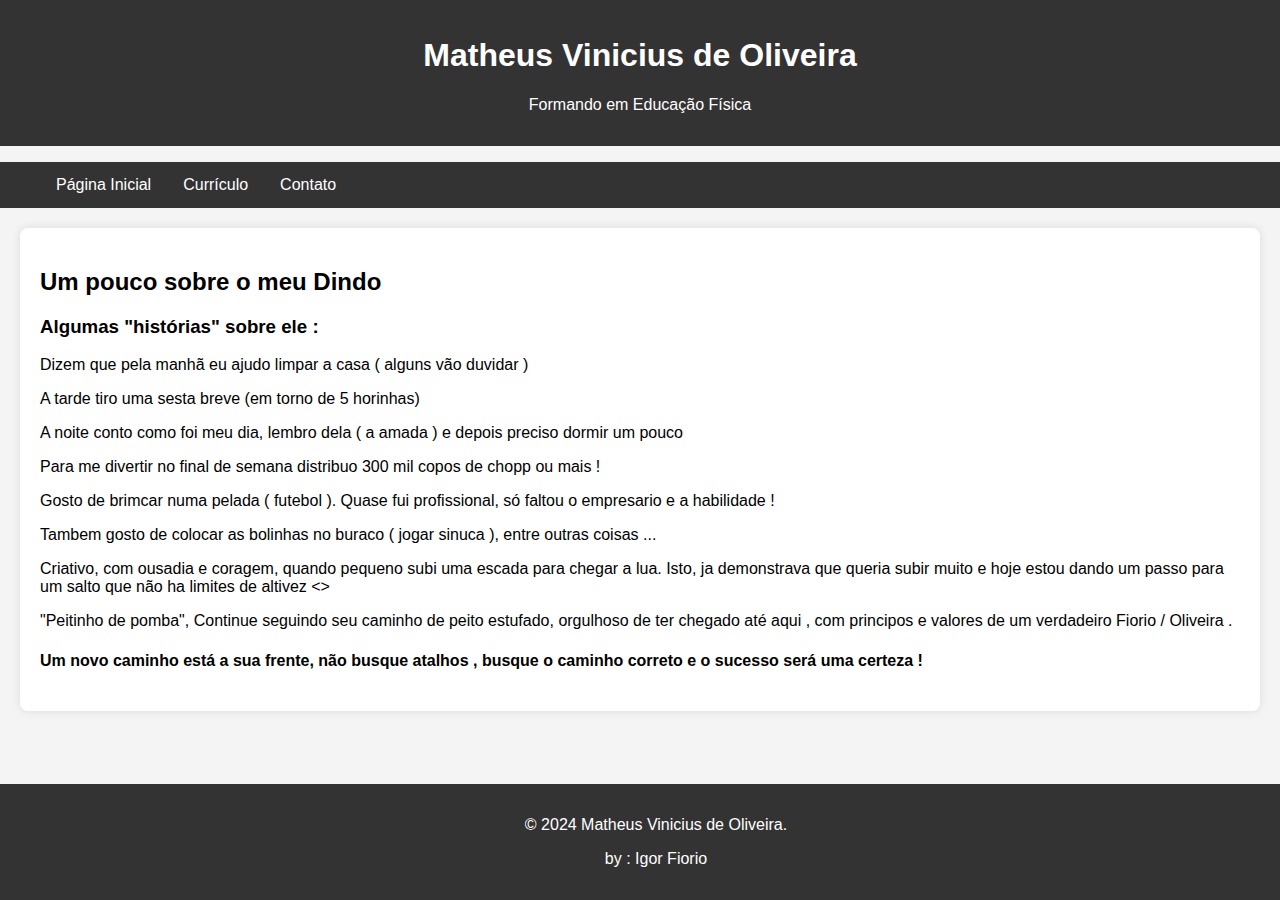
<file: index.html>
<!DOCTYPE html>
<html lang="pt-br">
<head>
    <meta charset="UTF-8">
    <meta name="viewport" content="width=device-width, initial-scale=1.0">
    <title>Matheus - The Best </title>
    <link rel="stylesheet" href="styles.css">
</head>
<body>

    <header>
        <h1>Matheus Vinicius de Oliveira</h1>
        <p>Formando em Educação Física</p>
    </header>

    <nav>
        <ul>
            <li><a href="index.html">Página Inicial</a></li>
            <li><a href="curriculo.html">Currículo</a></li>
            <li><a href="https://wa.me/555196213832">Contato</a></li>
        </ul>
    </nav>

    <section>
        <h2>Um pouco sobre o meu Dindo </h2>
        <h3> Algumas "histórias" sobre ele :</h3>
           <p> <p>Dizem que pela manhã eu ajudo limpar a casa ( alguns vão duvidar )</p>
            <p>A tarde tiro uma sesta breve (em torno de 5 horinhas) </p>
            <p>A noite conto como foi meu dia, lembro dela ( a amada ) e depois preciso dormir um pouco </p>
            <p>Para me divertir no final de semana distribuo 300 mil copos de chopp ou mais !</p>
            <p>Gosto de brimcar numa pelada ( futebol ). Quase fui profissional, só faltou o empresario e a habilidade ! </p>
            <p>Tambem gosto de colocar as bolinhas no buraco ( jogar sinuca ), entre outras coisas ... </p>
            <p>Criativo, com ousadia e coragem, quando pequeno subi uma escada para chegar a lua. Isto, ja demonstrava que queria subir muito e hoje estou dando um passo para um salto que não ha limites de altivez <> 
            <p>"Peitinho de pomba", Continue seguindo seu caminho de peito estufado, orgulhoso de ter chegado até aqui , com principos e valores de um verdadeiro Fiorio / Oliveira .</p>
            <h4>Um novo caminho está a sua frente, não busque atalhos , busque o caminho correto e o sucesso será uma certeza !</h4>
    </section>

    <footer>
        <p>&copy; 2024 Matheus Vinicius de Oliveira.</p>
        <p>                     by : Igor Fiorio </p>
    </footer>

</body>
</html>
<script src="script.js"></script>
</file>
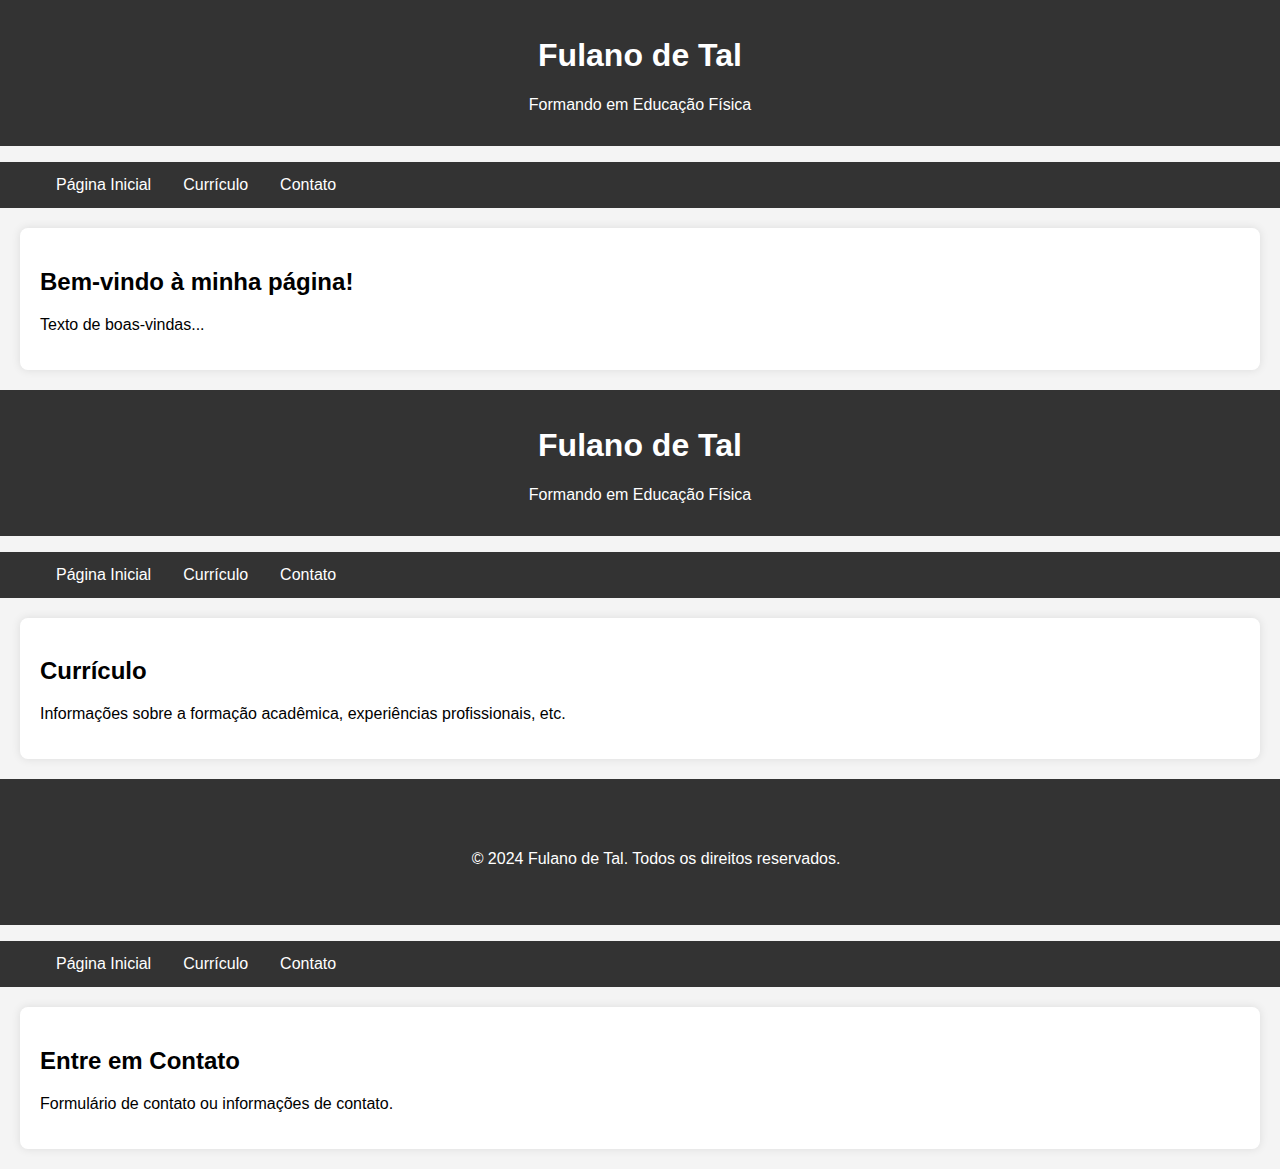
<file: base.html>
<!DOCTYPE html>
<html lang="pt-br">
<head>
    <meta charset="UTF-8">
    <meta name="viewport" content="width=device-width, initial-scale=1.0">
    <title>Fulano de Tal - Educação Física</title>
    <link rel="stylesheet" href="styles.css">
</head>
<body>

    <header>
        <h1>Fulano de Tal</h1>
        <p>Formando em Educação Física</p>
    </header>

    <nav>
        <ul>
            <li><a href="index.html">Página Inicial</a></li>
            <li><a href="curriculo.html">Currículo</a></li>
            <li><a href="contato.html">Contato</a></li>
        </ul>
    </nav>

    <section>
        <h2>Bem-vindo à minha página!</h2>
        <p>Texto de boas-vindas...</p>
    </section>

    <footer>
        <p>&copy; 2024 Fulano de Tal. Todos os direitos reservados.</p>
    </footer>

</body>
</html>


<!DOCTYPE html>
<html lang="pt-br">
<head>
    <meta charset="UTF-8">
    <meta name="viewport" content="width=device-width, initial-scale=1.0">
    <title>Fulano de Tal - Currículo</title>
    <link rel="stylesheet" href="styles.css">
</head>
<body>

    <header>
        <h1>Fulano de Tal</h1>
        <p>Formando em Educação Física</p>
    </header>

    <nav>
        <ul>
            <li><a href="index.html">Página Inicial</a></li>
            <li><a href="curriculo.html">Currículo</a></li>
            <li><a href="contato.html">Contato</a></li>
        </ul>
    </nav>

    <section>
        <h2>Currículo</h2>
        <p>Informações sobre a formação acadêmica, experiências profissionais, etc.</p>
    </section>

    <footer>
        <p>&copy; 2024 Fulano de Tal. Todos os direitos reservados.</p>
    </footer>

</body>
</html>

<!DOCTYPE html>
<html lang="pt-br">
<head>
    <meta charset="UTF-8">
    <meta name="viewport" content="width=device-width, initial-scale=1.0">
    <title>Fulano de Tal - Contato</title>
    <link rel="stylesheet" href="styles.css">
</head>
<body>

    <header>
        <h1>Fulano de Tal</h1>
        <p>Formando em Educação Física</p>
    </header>

    <nav>
        <ul>
            <li><a href="index.html">Página Inicial</a></li>
            <li><a href="curriculo.html">Currículo</a></li>
            <li><a href="https://wa.me/5505196213832">Contato</a></li>
        </ul>
    </nav>

    <section>
        <h2>Entre em Contato</h2>
        <p>Formulário de contato ou informações de contato.</p>
    </section>

    <footer>
        <p>&copy; 2024 Fulano de Tal. Todos os direitos reservados.</p>
    </footer>

</body>
</html>
</file>
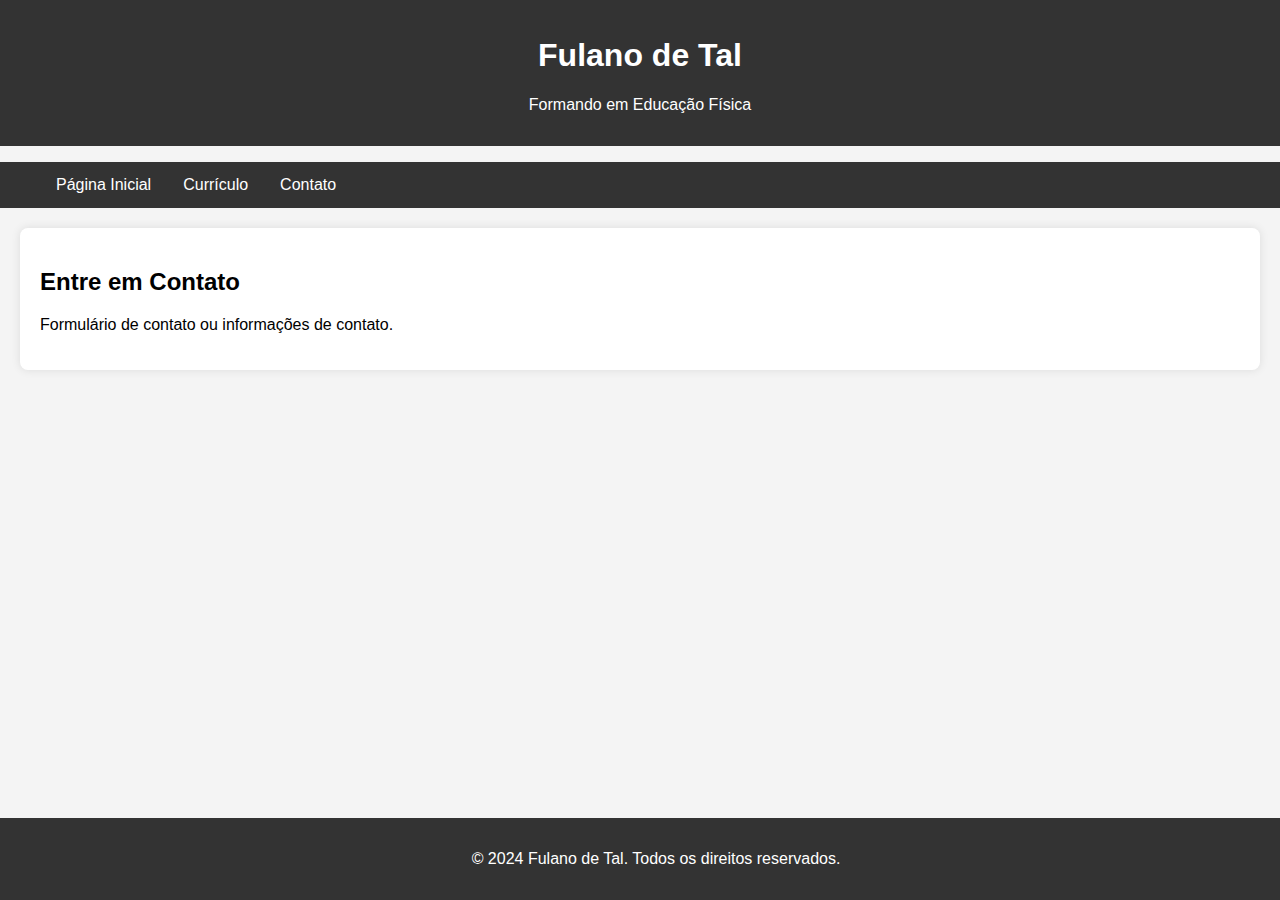
<file: contato.html>
<!DOCTYPE html>
<html lang="pt-br">
<head>
    <meta charset="UTF-8">
    <meta name="viewport" content="width=device-width, initial-scale=1.0">
    <title>Fulano de Tal - Contato</title>
    <link rel="stylesheet" href="styles.css">
</head>
<body>

    <header>
        <h1>Fulano de Tal</h1>
        <p>Formando em Educação Física</p>
    </header>

    <nav>
        <ul>
            <li><a href="index.html">Página Inicial</a></li>
            <li><a href="curriculo.html">Currículo</a></li>
            <li><a href="https://wa.me/555196213832">Contato</a></li>
        </ul>
    </nav>

    <section>
        <h2>Entre em Contato</h2>
        <p>Formulário de contato ou informações de contato.</p>
    </section>

    <footer>
        <p>&copy; 2024 Fulano de Tal. Todos os direitos reservados.</p>
    </footer>

</body>
</html>
<script src="script.js"></script>
</file>
<file: styles.css>
body {
    font-family: 'Segoe UI', Tahoma, Geneva, Verdana, sans-serif;
    margin: 0;
    padding: 0;
    background-color: #f4f4f4;
}

header {
    background-color: #333;
    color: #fff;
    text-align: center;
    padding: 1em;
}

nav ul {
    list-style: none;
    background-color: #333;
    overflow: hidden;
}

nav li {
    float: left;
}

nav a {
    display: block;
    color: white;
    text-align: center;
    padding: 14px 16px;
    text-decoration: none;
    transition: background-color 0.3s;
}

nav a:hover {
    background-color: #555;
}

section {
    padding: 20px;
    background-color: #fff;
    border-radius: 8px;
    box-shadow: 0 0 10px rgba(0, 0, 0, 0.1);
    margin: 20px;
}

footer {
    background-color: #333;
    color: #fff;
    text-align: center;
    padding: 1em;
    position: fixed;
    bottom: 0;
    width: 100%;
}

/* Estilo para formulário de contato na página de contato */
form {
    max-width: 600px;
    margin: 0 auto;
}

label {
    display: block;
    margin-bottom: 8px;
}

input,
textarea {
    width: 100%;
    padding: 8px;   
    margin-bottom: 16px;
    box-sizing: border-box;
    border: 1px solid #ccc;
    border-radius: 4px;
}

input[type="submit"] {
    background-color: #333;
    color: #fff;
    cursor: pointer;
}

input[type="submit"]:hover {
    background-color: #555;
}
</file>
